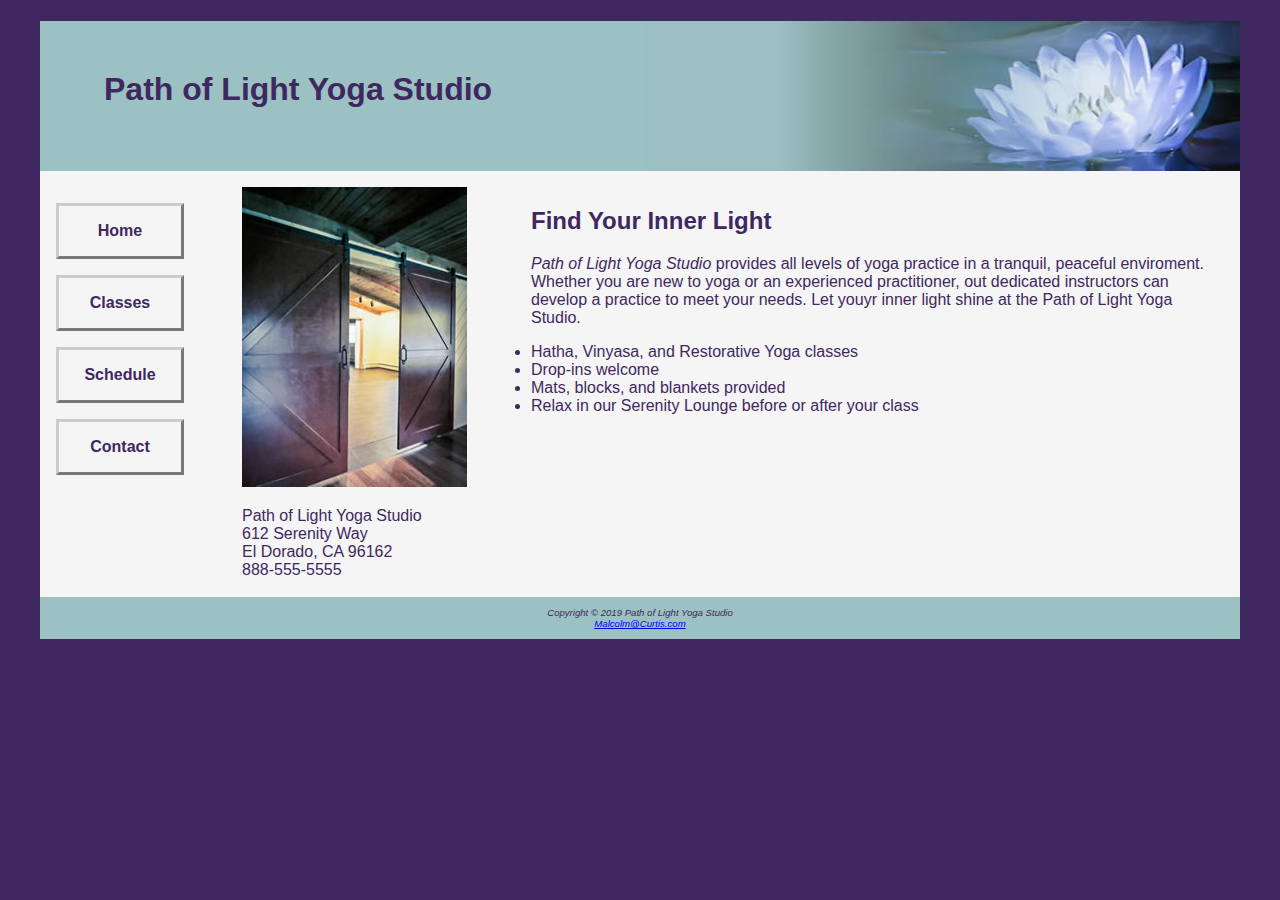
<file: index.html>
<!DOCTYPE html>
<html>
<head>
    <title>Path of Light Yoga Studio</title>
    <meta name="viewport" content="width=device-width, inital-scale=1.0">
    <link rel="stylesheet" href="./css/stylesheet.css">
    <!--[if lt IE 9]>
    <script src="https://oss.maxcdn.com/libs/html5shiv/3.7.0/html5shiv.js"></script>
    <![endif]-->
</head>
<body>
    <div id="wrapper">
        <!--Header-->
        <header>
            <h1>Path of Light Yoga Studio</h1>
        </header>

        <!-- Navigation-->
        <nav>
            <ul>
                <li><a href="./index.html">Home</a></li>
                <li><a href="./classes.html">Classes</a></li>
                <li><a href="./schedule.html">Schedule</a></li>
                <li><a href="./contact.html">Contact</a></li>
            </ul>
        </nav>

        <!--Content-->
        <main>
            <img src="./img/yogadoor2.jpg" alt="Yoga Door" class="floatleft">
            <h2>Find Your Inner Light</h2>
            <p><span class="studio">Path of Light Yoga Studio</span> provides all levels of yoga practice in a tranquil, peaceful enviroment. Whether you are new to yoga or an experienced practitioner, out dedicated instructors can develop a practice to meet your needs. Let youyr inner light shine at the Path of Light Yoga Studio.</p>
            <ul>
                <li>Hatha, Vinyasa, and Restorative Yoga classes</li>
                <li>Drop-ins welcome</li>
                <li>Mats, blocks, and blankets provided</li>
                <li>Relax in our Serenity Lounge before or after your class</li>
            </ul>
            <div class="clear">
                Path of Light Yoga Studio<br>
                612 Serenity Way<br>
                El Dorado, CA 96162<br>
                <a href="tel:888-555-5555" id="mobile">888-555-5555</a> <span id="desktop">888-555-5555</span><br><br>
            </div>
        </main>

        <!-- Footer -->
        <footer>
            Copyright &copy; 2019 Path of Light Yoga Studio<br>
            <a href="mailto:itcurtis@hotmail.com">Malcolm@Curtis.com</a>
        </footer>
    </div>
</body>
</html>
</file>
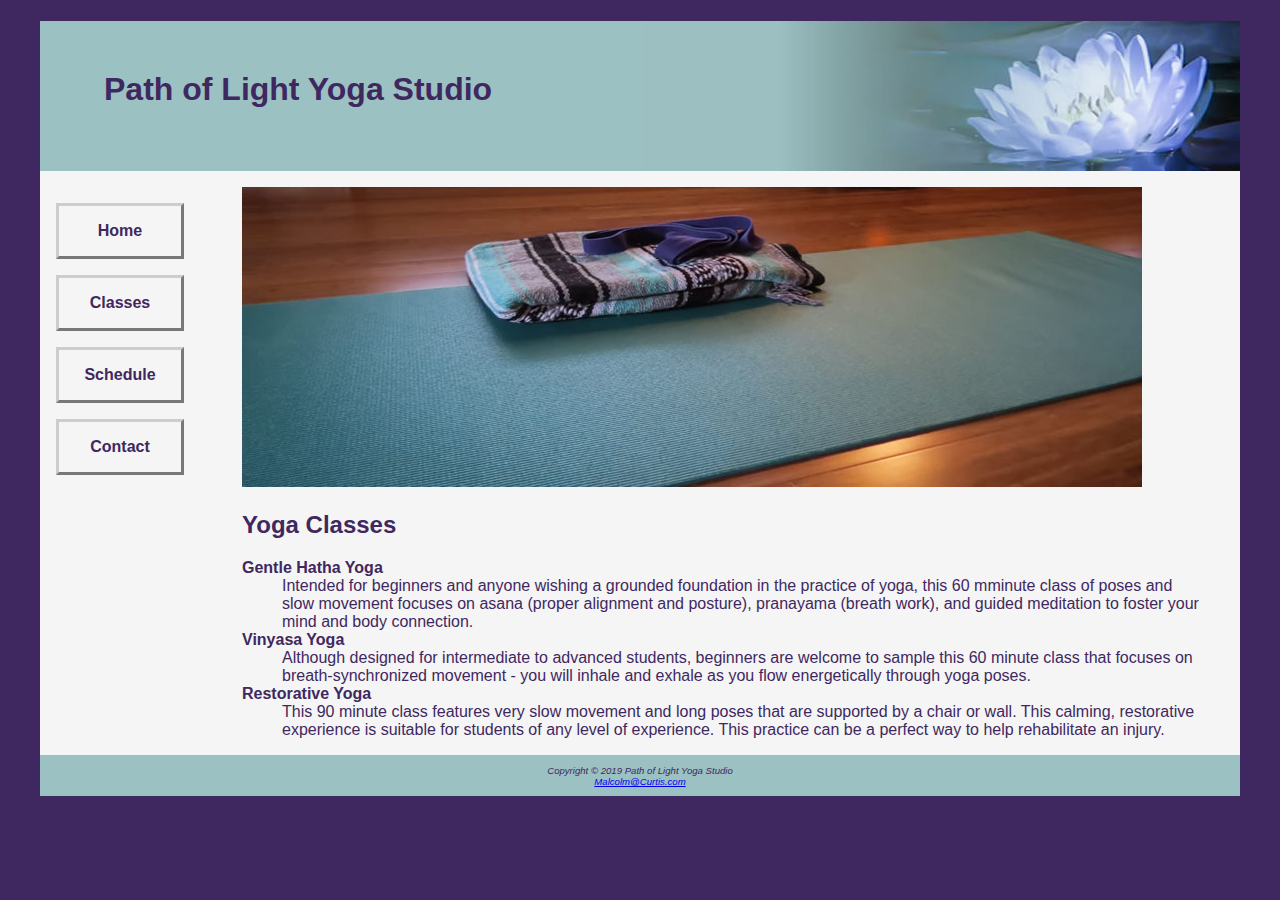
<file: classes.html>
<!DOCTYPE html>
<html>
<head>
    <title>Path of Light Yoga Studio :: Classes</title>
    <meta name="viewport" content="width=device-width, inital-scale=1.0">
    <link rel="stylesheet" href="./css/stylesheet.css">
    <!--[if lt IE 9]>
    <script src="https://oss.maxcdn.com/libs/html5shiv/3.7.0/html5shiv.js"></script>
    <![endif]-->
</head>
<body>
    <div id="wrapper">
        <!--Header-->
        <header>
            <h1>Path of Light Yoga Studio</h1>
        </header>

        <!-- Navigation-->
        <nav>
            <ul>
                <li><a href="./index.html">Home</a></li>
                <li><a href="./classes.html">Classes</a></li>
                <li><a href="./schedule.html">Schedule</a></li>
                <li><a href="./contact.html">Contact</a></li>
            </ul>
        </nav>

        <!--Content-->
        <main>
            <div id="hero"><img src="./img/yogamat.jpg" alt="Yoga Mat"></div>
            <h2>Yoga Classes</h2>
            <dl>
            <dt><strong>Gentle Hatha Yoga</strong></dt>
            <dd>Intended for beginners and anyone wishing a grounded foundation in the practice of yoga, this 60 mminute class of poses and slow movement focuses on asana (proper alignment and posture), pranayama (breath work), and guided meditation to foster your mind and body connection.</dd>
            <dt><strong>Vinyasa Yoga</strong></dt>
            <dd>Although designed for intermediate to advanced students, beginners are welcome to sample this 60 minute class that focuses on breath-synchronized movement - you will inhale and exhale as you flow energetically through yoga poses.</dd>
            <dt><strong>Restorative Yoga</strong></dt>
            <dd> This 90 minute class features very slow movement and long poses that are supported by a chair or wall. This calming, restorative experience is suitable for students of any level of experience. This practice can be a perfect way to help rehabilitate an injury.</dd>
            </dl>
        </main>

        <!-- Footer -->
        <footer>
            Copyright &copy; 2019 Path of Light Yoga Studio<br>
            <a href="mailto:itcurtis@hotmail.com">Malcolm@Curtis.com</a>
        </footer>
    </div>
</body>
</html>
</file>
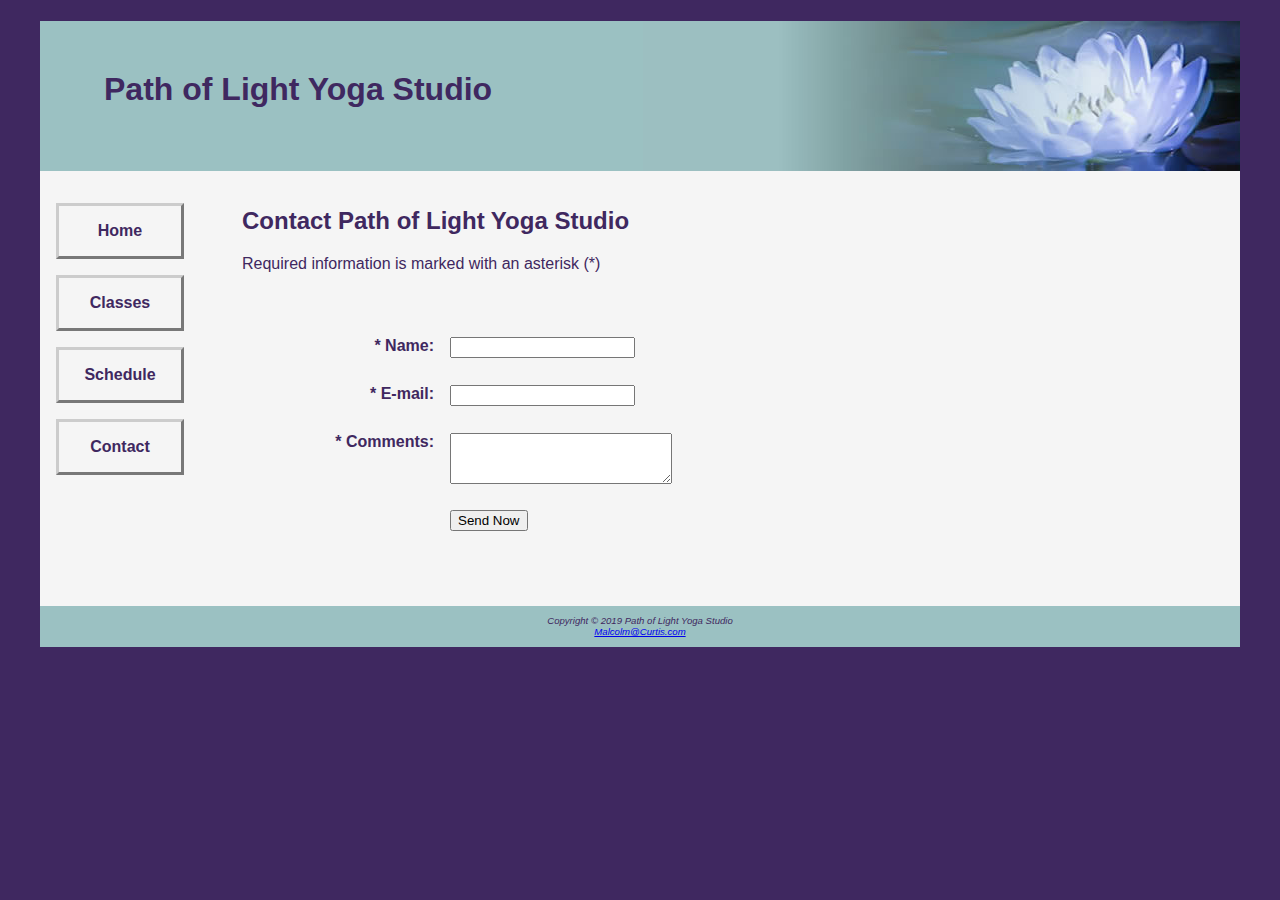
<file: contact.html>
<!DOCTYPE html>
<html>
<head>
    <title>Path of Light Yoga Studio :: Contact Us</title>
    <meta name="viewport" content="width=device-width, inital-scale=1.0">
    <link rel="stylesheet" href="./css/stylesheet.css">
    <!--[if lt IE 9]>
    <script src="https://oss.maxcdn.com/libs/html5shiv/3.7.0/html5shiv.js"></script>
    <![endif]-->
</head>
<body>
    <div id="wrapper">
        <!--Header-->
        <header>
            <h1>Path of Light Yoga Studio</h1>
        </header>

        <!-- Navigation-->
        <nav>
            <ul>
                <li><a href="./index.html">Home</a></li>
                <li><a href="./classes.html">Classes</a></li>
                <li><a href="./schedule.html">Schedule</a></li>
                <li><a href="./contact.html">Contact</a></li>
            </ul>
        </nav>

        <!--Content-->
        <main>
            <h2>Contact Path of Light Yoga Studio</h2>
            <p>Required information is marked with an asterisk (*)</p>
            <form method="POST" action="http://webdevbasics.net/scripts/yoga.php">
                <label for="myName">* Name:</label>
                <input type="text" name="myName" required>
      
                <label for="myEmail">* E-mail:</label>
                <input type="email" name="myEmail" required>
      
                <label for="myComments">* Comments:</label>
                <textarea name="myComments" cols="25" rows="3" required></textarea>
      
                <input type="submit" value="Send Now" id="mySubmit">
              </form>
        </main>

        <!-- Footer -->
        <footer>
            Copyright &copy; 2019 Path of Light Yoga Studio<br>
            <a href="mailto:itcurtis@hotmail.com">Malcolm@Curtis.com</a>
        </footer>
    </div>
</body>
</html>
</file>
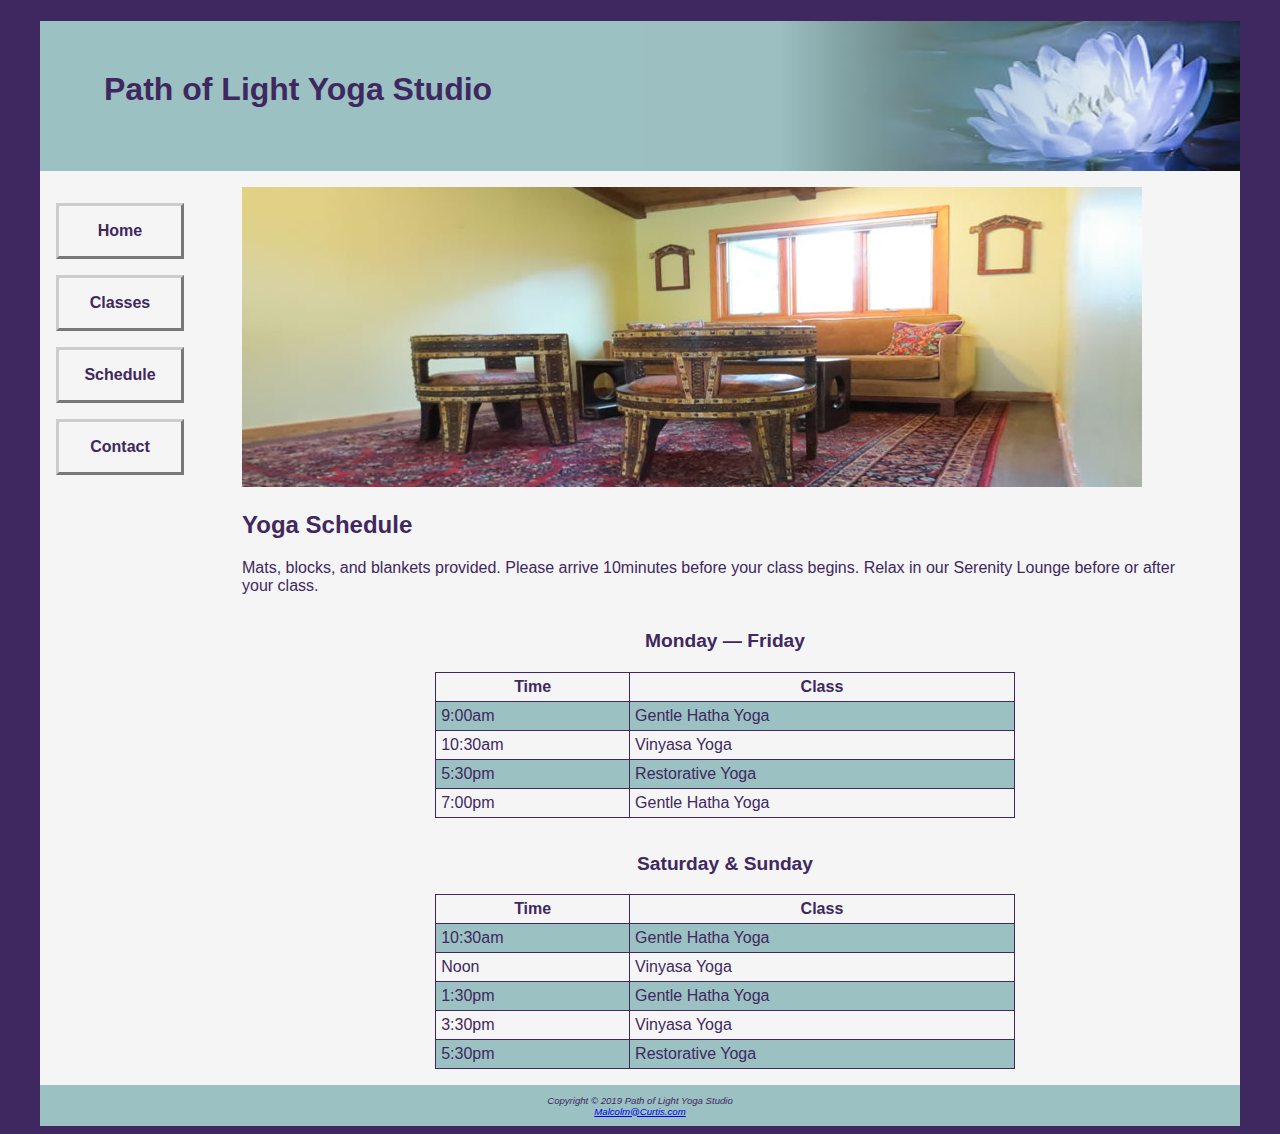
<file: schedule.html>
<!DOCTYPE html>
<html>
<head>
    <title>Path of Light Yoga Studio :: Schedule</title>
    <meta name="viewport" content="width=device-width, inital-scale=1.0">
    <link rel="stylesheet" href="./css/stylesheet.css">
    <!--[if lt IE 9]>
    <script src="https://oss.maxcdn.com/libs/html5shiv/3.7.0/html5shiv.js"></script>
    <![endif]-->
</head>
<body>
    <div id="wrapper">
        <!--Header-->
        <header>
            <h1>Path of Light Yoga Studio</h1>
        </header>

        <!-- Navigation-->
        <nav>
            <ul>
                <li><a href="./index.html">Home</a></li>
                <li><a href="./classes.html">Classes</a></li>
                <li><a href="./schedule.html">Schedule</a></li>
                <li><a href="./contact.html">Contact</a></li>
            </ul>
        </nav>

        <!--Content-->
        <main>
            <div id="hero"><img src="./img/yogalounge.jpg" alt="Yoga Lounge"></div>
            <h2>Yoga Schedule</h2>
            <p>Mats, blocks, and blankets provided. Please arrive 10minutes before your class begins. Relax in our Serenity Lounge before or after your class.</p>

            <table>
                <caption>Monday &#8212 Friday</caption>
                <tr>
                    <th>Time</th>
                    <th>Class</th>
                </tr>
                <tr>
                    <td>9:00am</td>
                    <td>Gentle Hatha Yoga</td>
                </tr>
                <tr>
                    <td>10:30am</td>
                    <td>Vinyasa Yoga</td>
                </tr>
                <tr>
                    <td>5:30pm</td>
                    <td>Restorative Yoga</td>
                </tr>
                <tr>
                    <td>7:00pm</td>
                    <td>Gentle Hatha Yoga</td>
                </tr>
            </table>

            <table>
                <caption>Saturday &amp; Sunday</caption>
                <tr>
                    <th>Time</th>
                    <th>Class</th>
                </tr>
                <tr>
                    <td>10:30am</td>
                    <td>Gentle Hatha Yoga</td>
                </tr>
                <tr>
                    <td>Noon</td>
                    <td>Vinyasa Yoga</td>
                </tr>
                <tr>
                    <td>1:30pm</td>
                    <td>Gentle Hatha Yoga</td>
                </tr>
                <tr>
                    <td>3:30pm</td>
                    <td>Vinyasa Yoga</td>
                </tr>
                <tr>
                    <td>5:30pm</td>
                    <td>Restorative Yoga</td>
                </tr>
            </table>
        </main>


        <!-- Footer -->
        <footer>
            Copyright &copy; 2019 Path of Light Yoga Studio<br>
            <a href="mailto:itcurtis@hotmail.com">Malcolm@Curtis.com</a>
        </footer>
    </div>
</body>
</html>
</file>
<file: css/stylesheet.css>
* {
    box-sizing: border-box;
}

body {
    background-color: #3F2860;
    color: #3F2860;
    font-family: Verdana, Arial, sans-serif;
}

header, nav, main, footer {
    display: block;
}

#mobile {
    display: none;
}

#desktop {
    display: inline;
}

table {
    width: 60%;
    border: 1px solid #3F2860;
    border-collapse: collapse;
    margin-bottom: 1em;
    margin-left: auto;
    margin-right: auto;
}

td, th {
    padding: 5px;
    border: 1px solid #3F2860;
}

tr:nth-of-type(even) {
    background-color: #9BC1C2
}

caption {
    margin: 1em;
    font-weight: bold;
    font-size: 120%;
}

/* Header */
header {
    background-color: #9BC1C2;
    background-image: url("../img/lilyheader.jpg");
    background-position: right;
    background-repeat: no-repeat;
    height: 150px;
}

h1 {
    padding-top: 50px;
    padding-left: 2em;
}

/* Navigation */
nav {
    float: left;
    width: 160px;
    font-weight: bold;
    padding: 1em;
}

nav a {
    display: block;
    text-align: center;
    font-weight: bold;
    border: 3px outset #CCCCCC;
    text-decoration: none;
    padding: 1em;
    margin-bottom: 1em;
}

nav a:link {
    color: #3F2860;
}

nav a:visited {
    color: #497777;
}

nav a:hover {
    color: #A26100;
    border: 3px inset #333333;
}

nav ul {
    list-style-type: none;
    padding-left: 0;
}

.studio {
    font-style: italic;
}

#wrapper {
    background-color: #f5f5f5;
    width: 80%;
    min-width: 1200px;
    max-width: 1480px;
    margin-right: auto;
    margin-left: auto;
}

/* Form Styles */
label {
    float: left;
    display: block;
    text-align: right;
    font-weight: bold;
    width: 10em;
    padding-right: 1em;
}

input, textarea {
    display: block;
    margin-bottom: 2em;
}

#mySubmit {
    margin-left: 12em;
}

form {
    padding: 3em;
}

/* Content */
main {
    padding-left: 2em;
    padding-right: 2em;
    padding-top: 1em;
    margin-left: 170px; 
    display: block;
}

.floatleft {
    float: left;
    margin-right: 4em;
}

.clear {
    clear: both;
}

/* Footer */
footer {
    background-color: #9bc1c2;
    font-size: .60em;
    font-style: italic;
    text-align: center;
    padding: 1em;
}

/* Media Queries */

@media only screen and (max-width: 1024px) {
    body {
        margin: 0;
        padding: 0;
    }

    #wrapper {
        width: 100%;
        min-width: 0;
        margin: 0;
        padding: 0;
    }

    header {
        padding-top: 1px;
    }

    nav {
        float: none;
        width: auto;
        padding-left: 2em;
    }

    nav a {
        padding: 0.2em;
        margin-left: 0.3em;
        float: left;
        width: 23%;
    }

    main {
        padding: 2.5em 1em 2.5em 1em;
        margin: 0;
        font-size: 90%;
    }

    #hero img{
        width: 100%;
        height: auto;
    }

    h2, h3, p, dl {
        padding-right: 2em;
        padding-left: 2em;
    }

    main ul {
        margin-left: 2em;
    }
    
    .floatleft {
        margin-left: 2em;
        margin-bottom: 1em;
    }

    .clear {
        padding-left: 2em;
    }
}

@media only all and (max-width: 768px) {
    h1 {
        font-size: 2em;
        padding-top: 0.25em;
        padding-left: 1.5em;
        width: 85%;
        text-align: center;
    }

    nav a {
        padding: 0.5em;
        width: 45%;
        float: left;
        min-width: 6em;
        margin-left: 0.5em;
    }

    main {
        padding-top: 0;
    }

    .floatleft {
        float: none;
        display: none;
    }

    #hero {
        display: none;
    }

    footer {
        padding: 0.5em;
        margin: 0;
    }

    #mobile {
        display: inline;
    }

    #desktop {
        display: none;
    }
}
</file>
